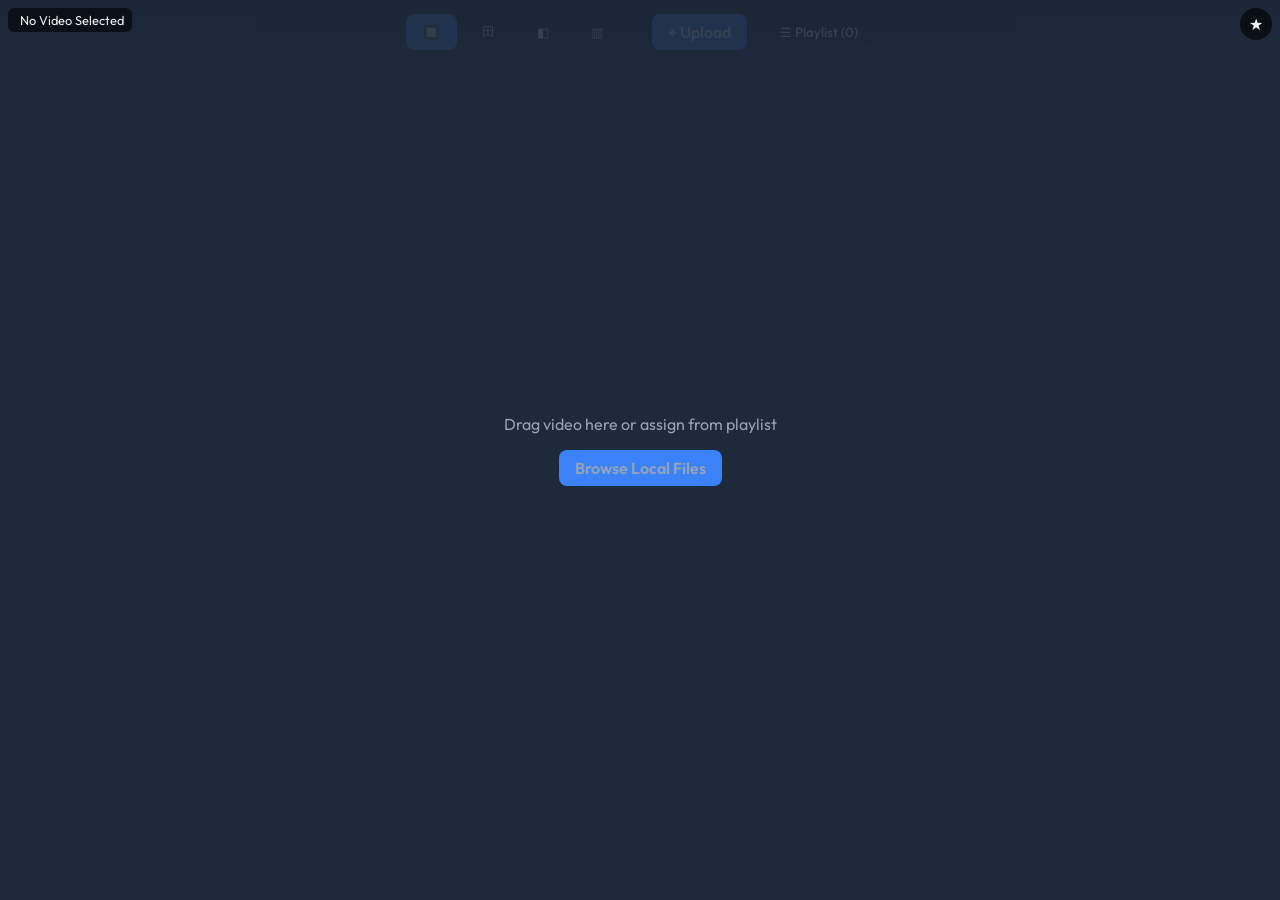
<file: video-player.html>
<!DOCTYPE html>
<html lang="en">
<head>
    <meta charset="UTF-8">
    <meta name="viewport" content="width=device-width, initial-scale=1.0">
    <title>Smart Multi-View Video Player</title>
    <link href="https://fonts.googleapis.com/css2?family=Outfit:wght@300;400;500;600;700;800&display=swap" rel="stylesheet">
    <link rel="stylesheet" href="video-player.css">
</head>
<body class="theme-dark">
    <header class="app-header">
        <div class="layout-controls">
            <button class="nav-btn active" data-layout="mode-a" title="Single View">🔲</button>
            <button class="nav-btn" data-layout="mode-b" title="2x2 Grid">田</button>
            <button class="nav-btn" data-layout="mode-c" title="Asymmetric Split">◧</button>
            <button class="nav-btn" data-layout="mode-d" title="Vertical Columns">▥</button>
        </div>

        <div class="header-actions">
            <label class="btn-primary" style="cursor: pointer; display: flex; align-items: center; gap: 0.5rem;">
                <span>+ Upload</span>
                <input type="file" id="videoUpload" multiple accept="video/*" class="hidden" style="display:none;">
            </label>
            <button class="nav-btn" id="togglePlaylistBtn">☰ Playlist (<span id="playlistCount">0</span>)</button>
        </div>
    </header>

    <main id="playerMain">
        <!-- Layout Container for the video windows -->
        <div id="layoutContainer" class="layout-container mode-a">
            <!-- Videos will be injected here dynamically -->
        </div>

        <!-- Playlist Sidebar -->
        <aside id="playlistSidebar" class="playlist-sidebar hidden">
            <div class="sidebar-header">
                <h2>Playlist Queue</h2>
                <button class="close-btn" id="closePlaylistBtn">&times;</button>
            </div>
            <div id="playlistContainer" class="playlist-items">
                <!-- Uploaded files will be listed here -->
                <p style="padding: 1rem; color: var(--text-muted); text-align: center;">No videos uploaded yet.</p>
            </div>
            <div style="padding: 1rem; border-top: 1px solid var(--border-glass);">
                <p style="font-size: 0.8rem; color: var(--text-muted);">Instructions: Upload files, then drag them from the playlist to a video window.</p>
            </div>
        </aside>
    </main>

    <!-- Template for a video window -->
    <template id="videoWindowTemplate">
        <div class="video-window" tabindex="0">
            <!-- Metadata Label -->
            <div class="video-metadata">
                <span class="video-index"></span>
                <span class="video-filename">No Video Selected</span>
            </div>
            
            <!-- Favorite button -->
            <button class="favorite-btn" title="Save JSON Shortcut">★</button>

            <!-- Video element (unmuted by default, but script will manage independent volume) -->
            <video class="main-video" playsinline></video>

            <!-- Loading Spinner (hidden initially) -->
            <div class="loading-spinner" style="display:none;"></div>

            <!-- Custom Controls Overlay -->
            <div class="video-controls">
                <div class="progress-container">
                    <input type="range" class="timeline-slider" min="0" max="100" value="0" step="0.1">
                </div>
                <div class="controls-row">
                    <button class="prev-btn control-btn" title="Previous Video">⏮</button>
                    <button class="play-pause-btn control-btn" title="Play/Pause (Space)">▶</button>
                    <button class="next-btn control-btn" title="Next Video">⏭</button>
                    <div class="time-display">
                        <span class="time-current">0:00</span> / <span class="time-total">0:00</span>
                    </div>
                    
                    <div class="volume-container">
                        <button class="mute-btn control-btn" title="Mute/Unmute">🔊</button>
                        <input type="range" class="volume-slider" min="0" max="1" value="1" step="0.05" title="Volume (Up/Down)">
                    </div>

                    <label class="control-btn" style="cursor: pointer; display: flex; align-items: center;" title="Add Videos to Player Playlist">
                        📂
                        <input type="file" class="local-upload-controls hidden" multiple accept="video/*" style="display:none;">
                    </label>

                    <button class="shuffle-btn control-btn" title="Toggle Smart Shuffle">🔀</button>

                    <button class="fullscreen-window-btn control-btn" title="Fullscreen">⛶</button>
                </div>
            </div>

            <!-- Spatial Panning Sliders (Only visible in Mode C via CSS) -->
            <input type="range" class="pan-slider slider-horizontal" min="0" max="100" value="50" title="Pan Horizontal">
            <input type="range" class="pan-slider slider-vertical" min="0" max="100" value="50" title="Pan Vertical" style="-webkit-appearance: slider-vertical;">
            
            <!-- Empty state overlay -->
            <div class="empty-state">
                <p>Drag video here or assign from playlist</p>
                <div style="margin-top: 1rem;">
                    <label class="btn-primary" style="cursor: pointer;">
                        Browse Local Files
                        <input type="file" class="local-upload-empty hidden" multiple accept="video/*" style="display:none;">
                    </label>
                </div>
                <div class="assign-buttons" style="margin-top: 1rem; display: none;"></div>
            </div>
        </div>
    </template>

    <script src="video-player.js"></script>
</body>
</html>
</file>
<file: video-player.css>
/* Inherit variables from game theme conceptually, defining locally for portability */
:root {
    --bg-main: #0f172a;
    --bg-card: #1e293b;
    --bg-glass: rgba(30, 41, 59, 0.7);
    --border-glass: rgba(255, 255, 255, 0.1);
    --primary: #3b82f6;
    --primary-hover: #2563eb;
    --secondary: #475569;
    --text-main: #f8fafc;
    --text-muted: #94a3b8;
    --danger: #ef4444;
    --success: #22c55e;
    --transition: all 0.3s ease;
}

* { margin: 0; padding: 0; box-sizing: border-box; font-family: 'Outfit', sans-serif; }
body { background: var(--bg-main); color: var(--text-main); height: 100vh; display: flex; flex-direction: column; overflow: hidden; }

/* Mouse Idle State */
body.mouse-idle { cursor: none !important; }
body.mouse-idle .app-header,
body.mouse-idle .video-metadata,
body.mouse-idle .favorite-btn,
body.mouse-idle .video-controls,
body.mouse-idle .pan-slider {
    opacity: 0 !important;
    pointer-events: none !important;
    transition: opacity 0.5s;
}

/* Utility Classes */
.hidden { display: none !important; }

/* Header Elements */
.app-header {
    height: 4rem;
    padding: 0 2rem;
    display: flex;
    justify-content: center;
    gap: 2rem;
    align-items: center;
    background: linear-gradient(rgba(0,0,0,0.8), transparent);
    border: none;
    position: absolute;
    top: 0;
    left: 0;
    width: 100%;
    z-index: 100;
    opacity: 0.1;
    transition: opacity 0.3s;
}
.app-header:hover {
    opacity: 1;
}
.logo { font-size: 1.5rem; font-weight: 800; background: linear-gradient(135deg, var(--primary), #a855f7); -webkit-background-clip: text; -webkit-text-fill-color: transparent; display:flex; align-items:center; }
.nav-btn { background: transparent; border: 1px solid var(--border-glass); color: var(--text-main); padding: 0.5rem 1rem; border-radius: 8px; cursor: pointer; font-weight: 500; transition: var(--transition); }
.nav-btn:hover { background: var(--border-glass); }
.nav-btn.active { background: var(--primary); border-color: var(--primary); }
.layout-controls { display: flex; gap: 0.5rem; }
.header-actions { display: flex; gap: 1rem; align-items: center; }
.btn-primary { background: var(--primary); border: none; padding: 0.5rem 1rem; border-radius: 8px; font-weight: 600; cursor: pointer; transition: var(--transition); display:inline-block; }
.btn-primary:focus, .btn-primary:hover { background: var(--primary-hover); outline: none; }
.glass-card { background: var(--bg-glass); backdrop-filter: blur(16px); border: 1px solid var(--border-glass); border-radius: 12px; }

/* Main Area */
#playerMain { flex: 1; display: flex; position: relative; overflow: hidden; }

/* Layout Grid Container */
.layout-container {
    flex: 1;
    display: grid;
    gap: 0;
    padding: 0;
    transition: all 0.5s cubic-bezier(0.4, 0, 0.2, 1);
}

/* Base structural setups for the main grid modes */
.layout-container.mode-a { 
    grid-template-columns: 1fr; 
    grid-template-rows: 1fr; 
}
.layout-container.mode-a .video-window:nth-child(n+2) { display: none; }

.layout-container.mode-b { 
    grid-template-columns: 1fr 1fr; 
    grid-template-rows: 1fr 1fr; 
}
.layout-container.mode-b .video-window:nth-child(n+5) { display: none; }

.layout-container.mode-c { 
    /* 56.25vh is exactly 9:16 aspect ratio width relative to 100vh */
    grid-template-columns: 56.25vh 1fr; 
    grid-template-rows: 1fr 1fr 1fr; 
}
.layout-container.mode-c .video-window:nth-child(1) { grid-column: 1 / 2; grid-row: 1 / 4; }
.layout-container.mode-c .video-window:nth-child(2) { grid-column: 2 / 3; grid-row: 1 / 2; }
.layout-container.mode-c .video-window:nth-child(3) { grid-column: 2 / 3; grid-row: 2 / 3; }
.layout-container.mode-c .video-window:nth-child(4) { grid-column: 2 / 3; grid-row: 3 / 4; }
.layout-container.mode-c .video-window:nth-child(n+5) { display: none; }

.layout-container.mode-d { 
    grid-template-columns: repeat(4, 1fr); 
    grid-template-rows: 1fr; 
}
.layout-container.mode-d .video-window:nth-child(n+5) { display: none; }

/* Video Window Container */
.video-window {
    position: relative;
    overflow: hidden;
    display: flex;
    justify-content: center;
    align-items: center;
    background: #000;
    box-shadow: none;
    border-radius: 0 !important;
    border: none !important;
    transition: box-shadow 0.2s;
}
.video-window:focus { outline: none; }
.video-window.focused { box-shadow: 0 0 0 2px var(--primary); }

.video-window video {
    width: 100%;
    height: 100%;
    object-fit: cover;
    transition: object-position 0.1s linear;
}

/* Metadata & Controls Layer */
.video-metadata {
    position: absolute;
    top: 0.5rem;
    left: 0.5rem;
    background: rgba(0,0,0,0.6);
    padding: 0.25rem 0.5rem;
    border-radius: 6px;
    font-size: 0.8rem;
    z-index: 10;
    pointer-events: none;
    max-width: 60%;
    white-space: nowrap;
    overflow: hidden;
    text-overflow: ellipsis;
}
.video-index { color: var(--text-muted); margin-right: 0.25rem; }

.favorite-btn {
    position: absolute;
    top: 0.5rem;
    right: 0.5rem;
    background: rgba(0,0,0,0.6);
    border: none;
    color: #fff;
    width: 2rem;
    height: 2rem;
    border-radius: 50%;
    font-size: 1rem;
    display:flex;
    justify-content:center;
    align-items:center;
    cursor: pointer;
    z-index: 10;
    transition: var(--transition);
}
.favorite-btn:hover { color: #fbbf24; transform: scale(1.1); }
.favorite-btn.active { color: #fbbf24; text-shadow: 0 0 10px rgba(251, 191, 36, 0.5); }

/* Custom Controls Details */
.video-controls {
    position: absolute;
    bottom: 0; left: 0; right: 0;
    background: linear-gradient(transparent, rgba(0,0,0,0.85));
    padding: 2rem 0.5rem 0.5rem;
    display: flex; flex-direction: column; gap: 0.5rem;
    opacity: 0; transition: opacity 0.3s;
    z-index: 10;
}
.video-window:hover .video-controls, .video-window.focused .video-controls { opacity: 1; }

.progress-container { width: 100%; display: flex; }
.controls-row { display: flex; align-items: center; gap: 0.75rem; }
.control-btn { background: none; border: none; color: #fff; cursor: pointer; font-size: 1.1rem; padding: 0.25rem; transition: transform 0.1s, color 0.2s; }
.control-btn:hover { transform: scale(1.1); color: var(--primary); }
.control-btn.active { color: #fbbf24; text-shadow: 0 0 10px rgba(251, 191, 36, 0.5); }
.time-display { font-size: 0.8rem; flex-grow: 1; color: var(--text-main); font-family: monospace; }
.volume-container { display: flex; align-items: center; gap: 0.25rem; }
.volume-slider { width: 60px; }

/* Sliders global style */
input[type="range"] {
    -webkit-appearance: none; background: transparent; width: 100%; cursor: pointer; outline: none;
}
input[type="range"]::-webkit-slider-runnable-track {
    width: 100%; height: 4px; background: rgba(255,255,255,0.3); border-radius: 2px;
}
input[type="range"]::-webkit-slider-thumb {
    height: 12px; width: 12px; border-radius: 50%; background: var(--primary); -webkit-appearance: none; margin-top: -4px;
}
input[type="range"]:focus::-webkit-slider-runnable-track { background: rgba(255,255,255,0.5); }

/* Empty state */
.empty-state {
    position: absolute; inset: 0;
    display: flex; flex-direction: column; justify-content: center; align-items: center;
    background: var(--bg-card); z-index: 5; color: var(--text-muted);
}
.video-window.has-video .empty-state { display: none; }

/* Drag and Drop styling */
.video-window.drag-over .empty-state {
    background: var(--bg-glass); border-color: var(--primary); color: var(--primary);
}

/* Spatial Panning Sliders */
.pan-slider {
    position: absolute; z-index: 10; opacity: 0; transition: opacity 0.3s; pointer-events: none;
}
.video-window:hover .pan-slider { opacity: 1; pointer-events: auto; }
.video-window:not(.has-video) .pan-slider { display: none !important; }

/* Horizontal Slider */
.slider-horizontal { bottom: 4rem; left: 1rem; right: 1rem; width: auto; display: none; }
/* Vertical Slider */
.slider-vertical { 
    top: 1rem; bottom: 4rem; right: 0.5rem; 
    width: 4px !important; display: none; 
    appearance: slider-vertical; -webkit-appearance: slider-vertical; 
}
/* Activate in Mode C */
.layout-container.mode-c .video-window:nth-child(1) .slider-horizontal { display: block; }
.layout-container.mode-c .video-window:nth-child(n+2):nth-child(-n+4) .slider-vertical { display: block; }

/* Playlist Sidebar */
.playlist-sidebar {
    width: 300px; background: var(--bg-card); border-left: 1px solid var(--border-glass);
    display: flex; flex-direction: column; transition: transform 0.3s cubic-bezier(0.4, 0, 0.2, 1);
}
.playlist-sidebar.hidden { transform: translateX(100%); display: none; }
.sidebar-header {
    padding: 1rem; display: flex; justify-content: space-between; align-items: center; border-bottom: 1px solid var(--border-glass);
}
.close-btn { background: none; border: none; color: var(--text-muted); font-size: 1.5rem; cursor: pointer; }
.playlist-items { flex: 1; overflow-y: auto; padding: 0.5rem; }
.playlist-item {
    background: var(--bg-glass); border: 1px solid var(--border-glass);
    padding: 0.75rem; border-radius: 8px; margin-bottom: 0.5rem; cursor: grab;
    display: flex; align-items: center; gap: 0.5rem; transition: var(--transition);
}
.playlist-item:active { cursor: grabbing; }
.playlist-item:hover { background: var(--border-glass); }
.playlist-item-index { font-size: 0.8rem; color: var(--text-muted); font-weight: bold; }
.playlist-item-name { font-size: 0.9rem; white-space: nowrap; overflow: hidden; text-overflow: ellipsis; flex-grow: 1; }
.playlist-item.playing { border-color: var(--primary); background: rgba(59, 130, 246, 0.1); }

/* --- Mobile / Responsive Enhancements --- */
@media (max-width: 768px) {
    /* Hide layout togglers since mobile is locked to single view */
    .layout-controls {
        display: none !important;
    }
    
    /* Force layout-container into single view (Mode A) behaviors */
    .layout-container {
        grid-template-columns: 1fr !important;
        grid-template-rows: 1fr !important;
    }
    
    /* Hide all but the first video window */
    .layout-container .video-window:nth-child(n+2) {
        display: none !important;
    }

    /* Compact header actions for small screens */
    .app-header {
        padding: 0 1rem;
        gap: 0.5rem;
    }
}
</file>
